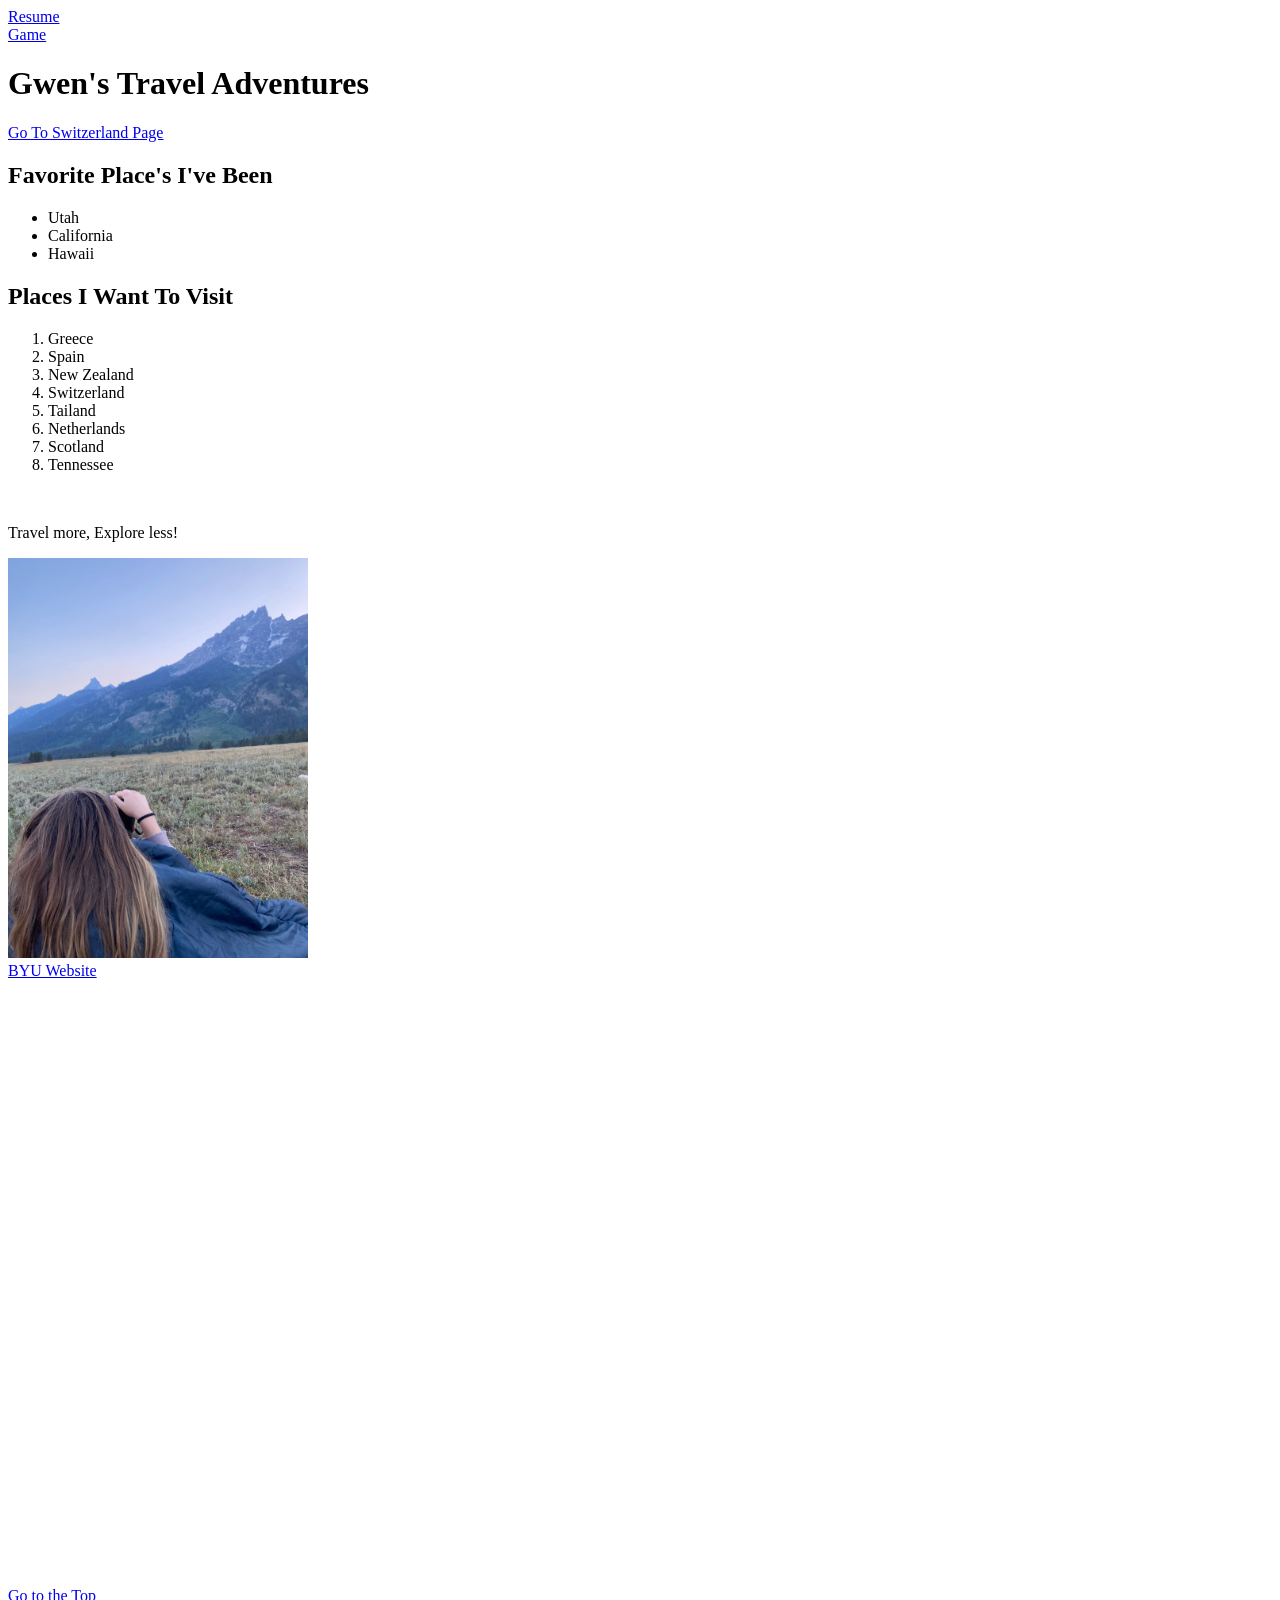
<file: scratch.html>
<!DOCTYPE html>
<html lang="en">
<head>
    <meta charset="UTF-8">
    <meta name="viewport" content="width=device-width, initial-scale=1.0">
    <title>Travel Adventures</title>
</head>
<body>
    <div>
        <a href="index.html">Resume</a><br>
        <a href="about.html">Game</a>
    </div>
    <h1 id="top">Gwen's Travel Adventures</h1>
    <a href="html/newpage.html">Go To Switzerland Page</a>
    <h2>Favorite Place's I've Been</h2>
    <ul>
        <li> Utah</li>
        <li> California</li>
        <li> Hawaii</li>
    </ul>
    <h2>Places I Want To Visit</h2>
    <ol>
        <li>Greece</li>
        <li>Spain</li>
        <li>New Zealand</li>
        <li>Switzerland</li>
        <li>Tailand</li>
        <li>Netherlands</li>
        <li>Scotland</li>
        <li> Tennessee</li>
    </ol>
    <br>
    <p>Travel more, Explore less!</p>
    <img src="Images/mountain.jpg" alt="Me in the mountains" width="300">
    <br>
    <a href="https://www.byu.edu">BYU Website</a>
    <br><br><br><br><br><br>
    <iframe width="560" height="315" src="https://www.youtube.com/embed/pfdb6u4HDoQ?si=90XemWDrWXftURAz" title="YouTube video player" frameborder="0" allow="accelerometer; autoplay; clipboard-write; encrypted-media; gyroscope; picture-in-picture; web-share" referrerpolicy="strict-origin-when-cross-origin" allowfullscreen></iframe>
    <br><br><br><br><br><br>
    <div class='tableauPlaceholder' id='viz1775700321802' style='position: relative'><noscript><a href='#'><img alt='Age ' src='https:&#47;&#47;public.tableau.com&#47;static&#47;images&#47;Te&#47;Telecom_Churn_Analysis_OS&#47;Age&#47;1_rss.png' style='border: none' /></a></noscript><object class='tableauViz'  style='display:none;'><param name='host_url' value='https%3A%2F%2Fpublic.tableau.com%2F' /> <param name='embed_code_version' value='3' /> <param name='site_root' value='' /><param name='name' value='Telecom_Churn_Analysis_OS&#47;Age' /><param name='tabs' value='no' /><param name='toolbar' value='yes' /><param name='static_image' value='https:&#47;&#47;public.tableau.com&#47;static&#47;images&#47;Te&#47;Telecom_Churn_Analysis_OS&#47;Age&#47;1.png' /> <param name='animate_transition' value='yes' /><param name='display_static_image' value='yes' /><param name='display_spinner' value='yes' /><param name='display_overlay' value='yes' /><param name='display_count' value='yes' /><param name='language' value='en-US' /></object></div>                <script type='text/javascript'>                    var divElement = document.getElementById('viz1775700321802');                    var vizElement = divElement.getElementsByTagName('object')[0];                    if ( divElement.offsetWidth > 800 ) { vizElement.style.width='1600px';vizElement.style.height='927px';} else if ( divElement.offsetWidth > 500 ) { vizElement.style.width='1600px';vizElement.style.height='927px';} else { vizElement.style.width='100%';vizElement.style.height='4777px';}                     var scriptElement = document.createElement('script');                    scriptElement.src = 'https://public.tableau.com/javascripts/api/viz_v1.js';                    vizElement.parentNode.insertBefore(scriptElement, vizElement);                </script><br><br><br><br><br><br>
    <a href="#top">Go to the Top</a>
</body>
</html>
</file>
